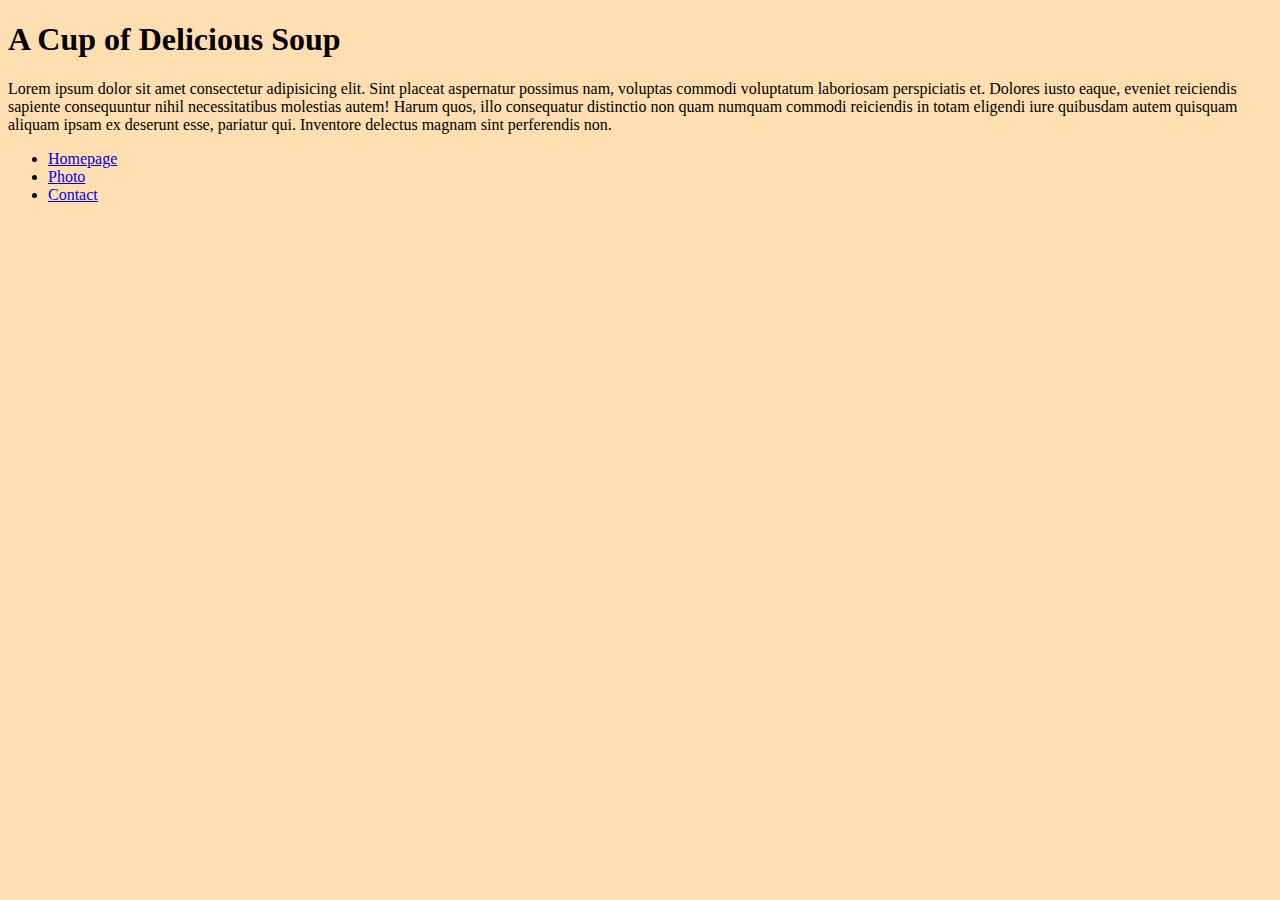
<file: index.html>
<!DOCTYPE html>
<html lang="en">
<head>
    <meta charset="UTF-8">
    <meta http-equiv="X-UA-Compatible" content="IE=edge">
    <meta name="viewport" content="width=device-width, initial-scale=1.0">
   
    <title>content for a cup of delicious food</title>
    <meta name="description" content="A cup of a delicious soup">

    <link href="https://cdn.jsdelivr.net/npm/bootstrap@5.3.0-alpha3/dist/css/bootstrap.min.css" rel="stylesheet" integrity="sha384-KK94CHFLLe+nY2dmCWGMq91rCGa5gtU4mk92HdvYe+M/SXH301p5ILy+dN9+nJOZ" crossorigin="anonymous">

    <link rel="stylesheet" href="/src/styles.css">
</head>
<body>
   <div class="container text-center">
    <h1 class="p-2  ">A Cup of Delicious Soup</h1>
    <p class=" p-1 ">Lorem ipsum dolor sit amet consectetur adipisicing elit. Sint placeat aspernatur possimus nam, voluptas commodi voluptatum laboriosam perspiciatis et. Dolores iusto eaque, eveniet reiciendis sapiente consequuntur nihil necessitatibus molestias autem!
    Harum quos, illo consequatur distinctio non quam numquam commodi reiciendis in totam eligendi iure quibusdam autem quisquam aliquam ipsam ex deserunt esse, pariatur qui. Inventore delectus magnam sint perferendis non.
</p>

<div>
    <ul class="d-flex p-5 list-unstyled text-de justify-content-around d-block">
        <li><a href="/index.html" title="Food Website Home" >Homepage</a></li>
        <li><a href="/photo.html" title="Aphoto of delicious soup" >Photo</a></li>
        <li><a href="/contact.html" title="Contact page for food" >Contact</a></li>
    </ul>
   </div>
</div>
</body>
</html>
</file>
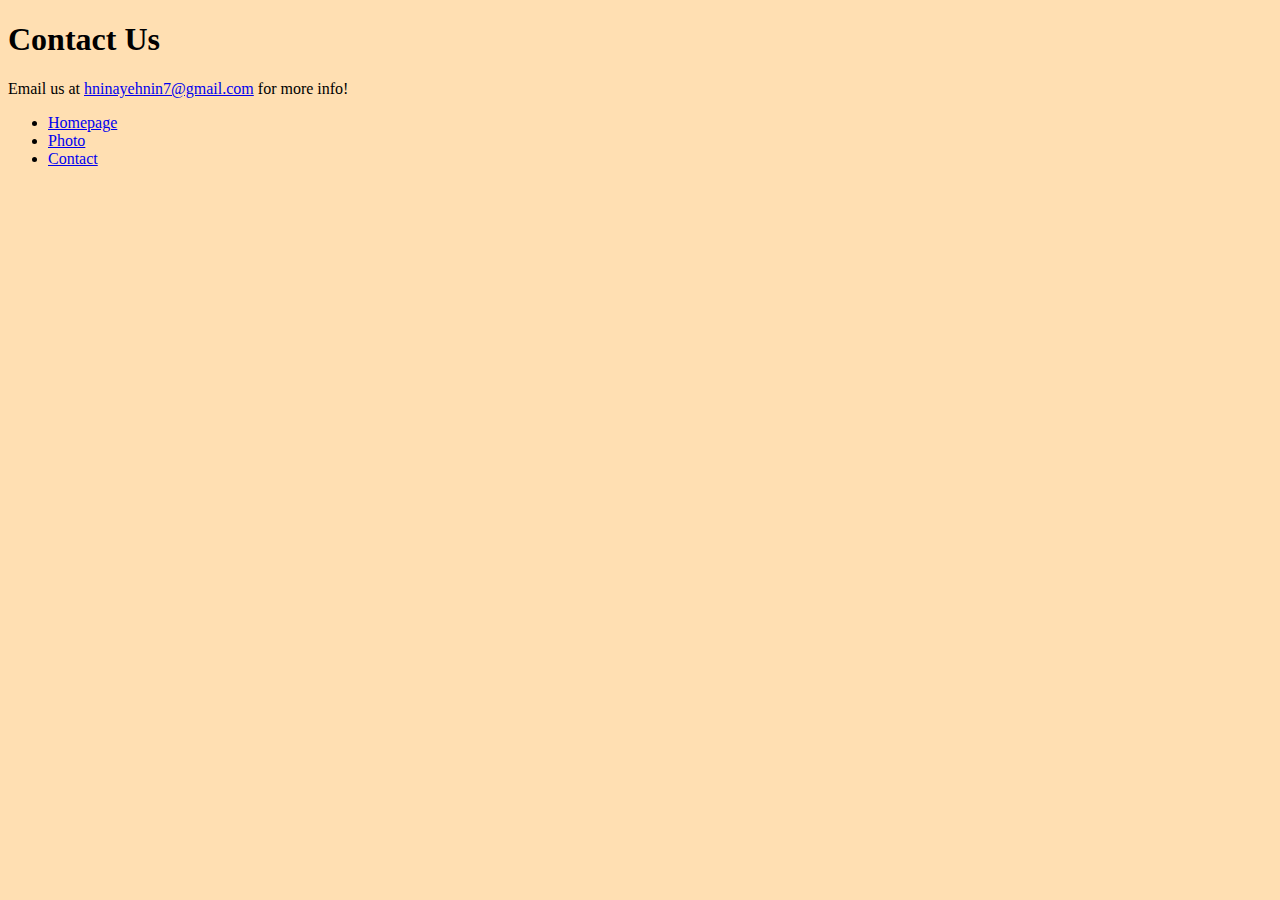
<file: contact.html>
<!DOCTYPE html>
<html lang="en">
<head>
    <meta charset="UTF-8">
    <meta http-equiv="X-UA-Compatible" content="IE=edge">
    <meta name="viewport" content="width=device-width, initial-scale=1.0">
    <meta name="description" content="Contact us to order about a cup of delicious soup"/>
    <title>Email for A cup of delicious soup</title>
    <link href="https://cdn.jsdelivr.net/npm/bootstrap@5.3.0-alpha3/dist/css/bootstrap.min.css" rel="stylesheet" integrity="sha384-KK94CHFLLe+nY2dmCWGMq91rCGa5gtU4mk92HdvYe+M/SXH301p5ILy+dN9+nJOZ" crossorigin="anonymous">

    <link rel="stylesheet" href="/src/styles.css">

</head>

<body>
    <div class="container text-center">
    <h1 class="mt-5 mb-3"> Contact Us </h1>

    <p>Email us at <a href="mailto:hninayehnin">hninayehnin7@gmail.com</a> for more info! </p>

    <div>
        <ul class="d-flex p-5 list-unstyled text-de justify-content-around d-block">
            <li><a href="/index.html" title="Food Website Home" >Homepage</a></li>
            <li><a href="/photo.html" title="Aphoto of delicious soup" >Photo</a></li>
            <li><a href="/contact.html" title="Contact page for food" >Contact</a></li>
        </ul>
       </div>
</div>
</body>
</html>
</file>
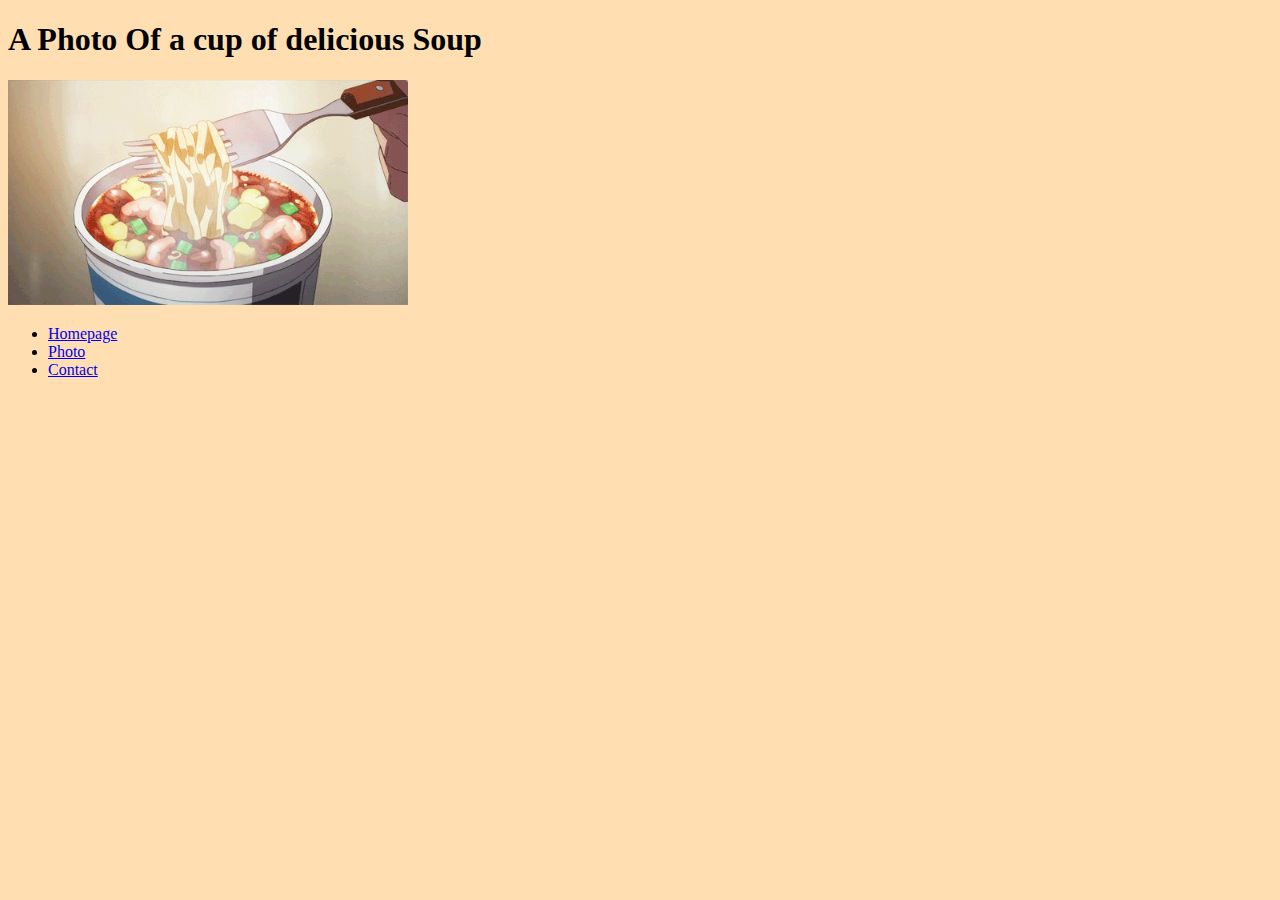
<file: photo.html>
<!DOCTYPE html>
<html lang="en">
<head>
    <meta charset="UTF-8">
    <meta http-equiv="X-UA-Compatible" content="IE=edge">
    <meta name="viewport" content="width=device-width, initial-scale=1.0">
    <meta name="description" content="An example of a cup of a delicious soup">
    <title>Photo for a cup of delicious food</title>
    <link href="https://cdn.jsdelivr.net/npm/bootstrap@5.3.0-alpha3/dist/css/bootstrap.min.css" rel="stylesheet" integrity="sha384-KK94CHFLLe+nY2dmCWGMq91rCGa5gtU4mk92HdvYe+M/SXH301p5ILy+dN9+nJOZ" crossorigin="anonymous">

    <link rel="stylesheet" href="/src/styles.css">
</head>
<body>
    <div class="container text-center">
    <h1 class="mt-5 mb-3">A Photo Of a cup of delicious Soup</h1>
<img src="/images/soup.gif" alt="Image description" class=" soupPhoto img-fluid rounded" width="400">
<div>
    <ul class="d-flex p-5 list-unstyled text-de justify-content-around d-block">
        <li><a href="/index.html" title="Food Website Home" >Homepage</a></li>
        <li><a href="/photo.html" title="Aphoto of delicious soup" >Photo</a></li>
        <li><a href="/contact.html" title="Contact page for food" >Contact</a></li>
    </ul>
   </div>
</div></body>
</html>
</file>
<file: src/styles.css>
body{
    background-color:rgb(255, 223, 178);
}
</file>
